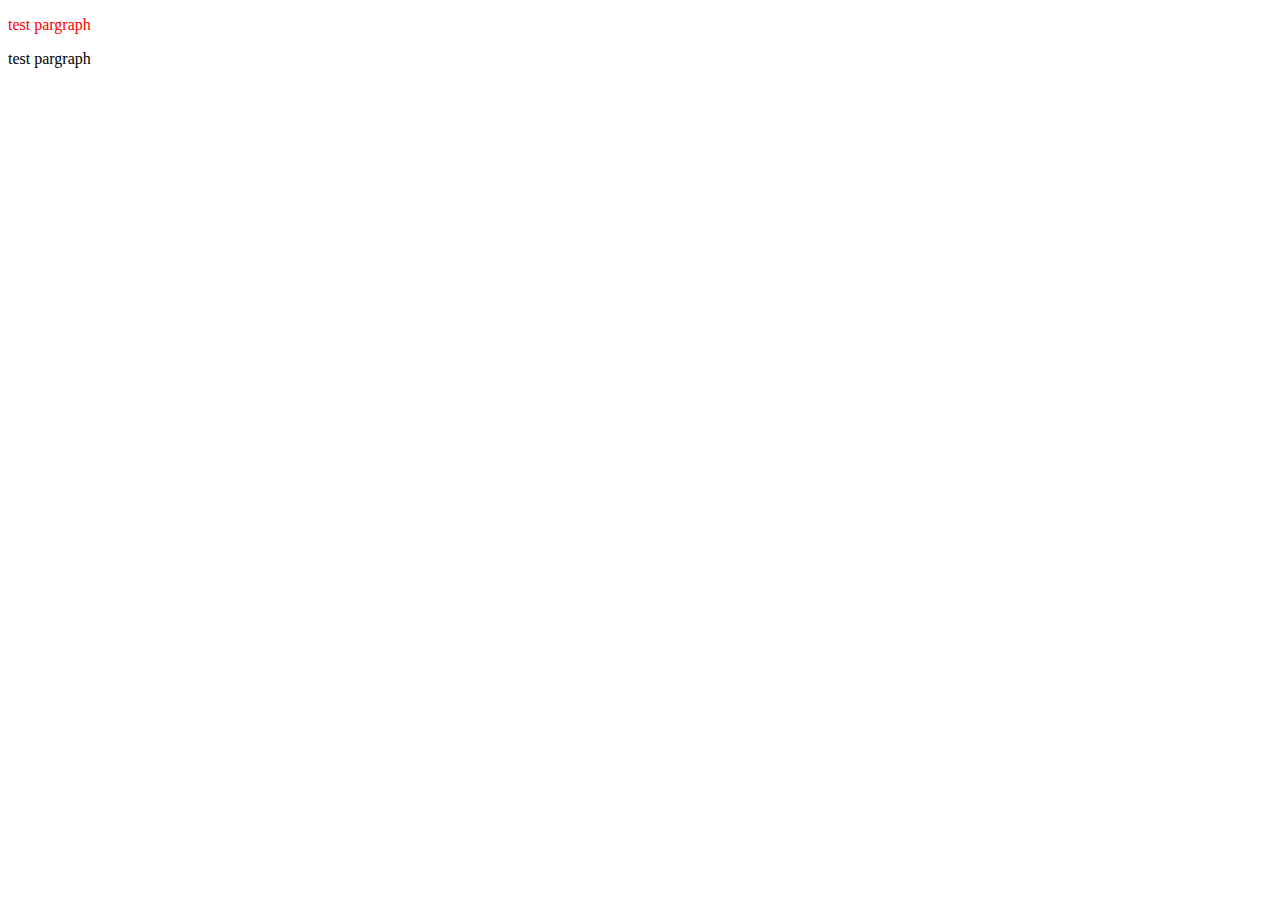
<file: home.html>
<!DOCTYPE html>
<html lang="en">
<head>
    <meta charset="UTF-8">
    <meta name="viewport" content="width=device-width, initial-scale=1.0">
    <title>Document</title>
   <style>
    h2 {
        color:red
    }

   </style>
   <link rel="stylesheet"  href="./style.css" />

</head>
<body>
<!-- 
    <h1 style="color:red" >THIS IS INLINE CSS STYLING</h1>
    <h2> THIS IS internal CSS STYLING    </h2>
    <h3> THIS IS internal CSS STYLING    </h3> -->
    

    <p id="paragraph"  >test pargraph</p>

    <p class="paragraph"  >test pargraph</p>






    
</body>
</html>
</file>
<file: style.css>
#paragraph {
    color :blue
}


#paragraph {
    color :red
}
</file>
